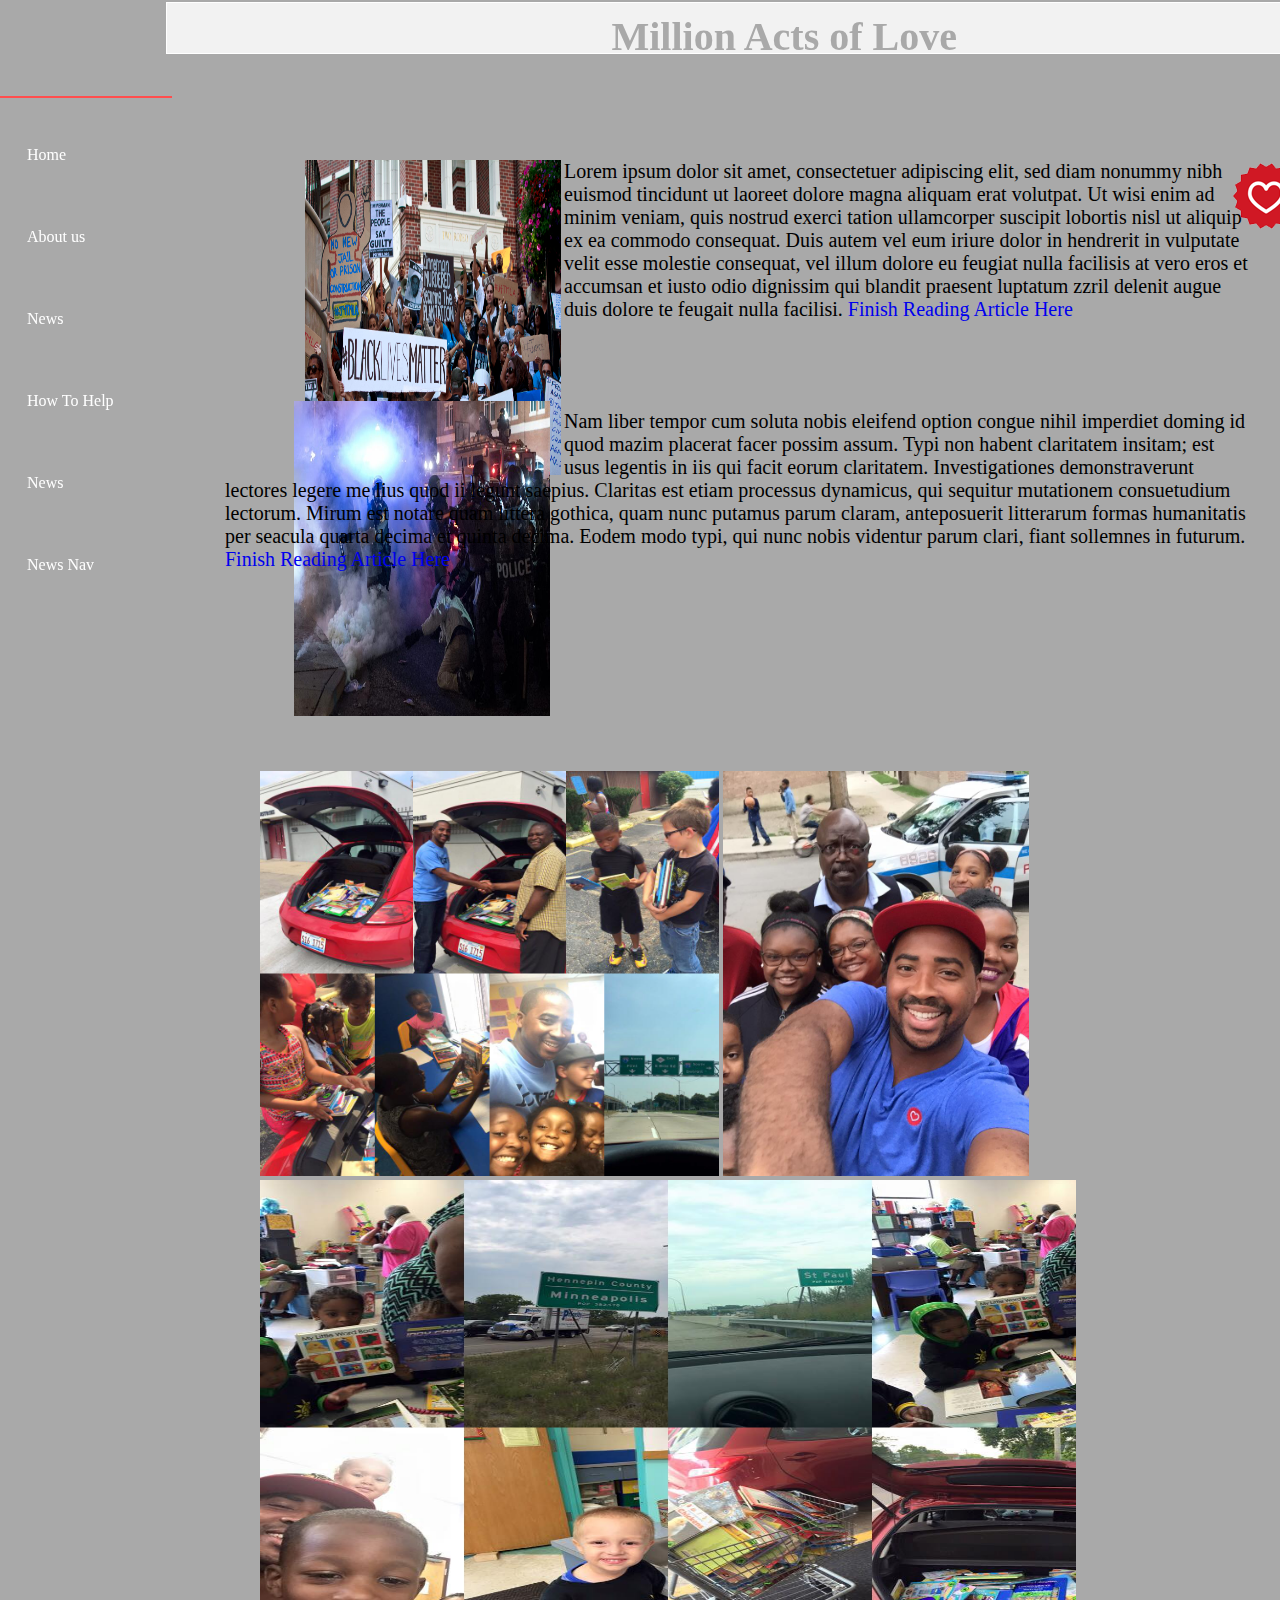
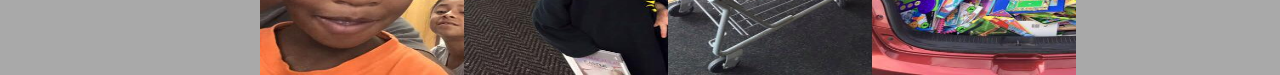
<file: team.html>
<html>

<head>
    <link rel="shortcut icon" href="images/favicon.ico" type="image/x-icon">
    <link rel="stylesheet" href="styles/styles.css" type="text/css">
</head>
<header>
    
    <h1 class="word">Million Acts of Love</h1>
</header>
<img class="heart" src="images/heart.png">

<body class="gray">
    <main>

        <div class="pink">
            <ul>
                <li><a href="index.html">Home</a></a>
                </li>
                <li><a href="about.html" class="active">About us</a></li>
                <li><a href="team.html">News</a></li>
                <li><a href="help.html">How To Help</a></li>
                <li><a href="news.html">News</a></li>
                <li><a href="news3.html">News Nav</a></li>

                <li class="facebook"></li>
                <a href="https://www.facebook.com/loveyoungpeople" target="_blank">
                    <i class="fa fa-facebook" aria-hidden="true"></i>
                </a>

                <a href="https://www.twitter.com/loveyoungpeople" .target="_blank">
                    <i class="fa fa-twitter" aria-hidden="true"></i>
                </a>

                <a href="https://www.instagram.com/loveyoungpeople/">
                    <i class="fa fa-instagram" aria-hidden="true"></i>
                </a>

                <a href="http://millionactsoflove.org/contact/">
                    <i class="fa fa-envelope-o" aria-hidden="true"></i>
                </a>

                <a href="https://www.youtube.com/user/Communigize/videos" target="_blank">
                    <i class="fa fa-youtube" aria-hidden="true"></i>
                </a>
        </div>
    </main>


    <div class="main-content">
        <img class="f2" src="images/matter.jpg" width="25%" height="35%" align="left">
        


        <p class="m"> Lorem ipsum dolor sit amet, consectetuer adipiscing elit, sed diam nonummy nibh euismod tincidunt ut laoreet dolore magna aliquam erat volutpat. Ut wisi enim ad minim veniam, quis nostrud exerci tation ullamcorper suscipit lobortis nisl ut aliquip
            ex ea commodo consequat. Duis autem vel eum iriure dolor in hendrerit in vulputate velit esse molestie consequat, vel illum dolore eu feugiat nulla facilisis at vero eros et accumsan et iusto odio dignissim qui blandit praesent luptatum zzril
            delenit augue duis dolore te feugait nulla facilisi.     
            <a class="me1" href="http://millionactsoflove.org/">Finish Reading Article Here</a></p>
<img class="f1" src="images/f1.jpg" width="25%" height="35%" align="left">


            <p class="mm">
                <br>
                <br>
                <br>
                
                
                Nam liber tempor cum soluta nobis eleifend option congue nihil imperdiet doming id quod mazim placerat facer possim assum. Typi non habent claritatem insitam; est usus legentis in iis qui facit eorum claritatem. Investigationes demonstraverunt lectores
                legere me lius quod ii legunt saepius. Claritas est etiam processus dynamicus, qui sequitur mutationem consuetudium lectorum. Mirum est notare quam littera gothica, quam nunc putamus parum claram, anteposuerit litterarum formas humanitatis
                per seacula quarta decima et quinta decima. Eodem modo typi, qui nunc nobis videntur parum clari, fiant sollemnes in futurum. <a class="me" href="http://millionactsoflove.org/">Finish Reading Article Here</a></p>
                </div>
<div class="img-content">
            <img class="w1" src="images/w1.jpg" width="45%" height="45%">
            <img class="w3" src="images/w3.jpg" width="30%" height="45%">
            <img class="w2" src="images/w2.jpg" width="80%" height="55%">
    </div>


</body>

</html>
</file>
<file: styles/styles.css>
body {
    background-color:;
    background-attachment:fixed;
    margin:0;
    @keyframes slidy {
 
}

}
main{
    margin-top:;
}
 .place {
    width:75%;
    position:absolute;
    left:10%;
}

.dev{
    width:5%;
    height:40%;
    position:absolute;
    left:;
    top:0px;
    
}
.divi{
    width:%;
    height:40%;
    position:absolute;
    left:85%;
    top:0px;
    
}

ul {
    list-style-type: none;
    position:absolute;
    padding: 1;
    width: 170px;
    background-color:#ff4d4d;
    height:100%;
    z-index: 1;
    top:0;
}
.dit{
    
    width:70%;
    height:50%;
    position:relative;
    top:35px;
    left:11%;
    display: block;
    margin:2%;
}
.holdit:hover{
    opacity:0.5;
}

li a {
    display: block;
    color: white;
    padding: 15px 26px;
    text-decoration: none;
    margin-top:20%;
    
    
}

/* Change the link color on hover */
li a:hover {
    background-color: black ;
    opacity:0.5;
    color: white;
}
.red{
  float:left;
  top:0px;
  left:0px;
  background-color:#ff4d4d;
  width:12.5%;
}

.pink{
    position: fixed;
    margin-top: -80px;
}
.hol {
    width:28%;
    height:30%;
   position:relative;
   left:13%;
   top:0px;
    display:inline-block;
    margin-top:36%;
    z-index:1;
}

.holdit{
    display:block;
    width:10;
}
/*aside{*/
/*    position:relative;*/
/*    top:10%;*/
/*   display:inline-block;*/
/*}*/

.frame{
    margin:auto;
    display:block;
    
}
/*footer{*/
/*    border:1px solid red;*/
/*    color:white;*/
/*    height:120px;*/
/*    width:80%;*/
/*    position:relative;*/
/*    left:15%;*/
/*    background-color:red;*/
    
/*}*/

.heart {
    z-index: 1;
    position:fixed;
    margin-left: 1230px;
}


.framee{
    margin-top:4%;
    display:inline-block;
    position:absolute;
    left:13%;
    top:0px;
    
}
   .videowrapper {
	position: relative;
	padding-bottom: 56.25%; /* 16:9 */
	padding-top: 25px;
	height: 0;
  
}
.videowrapper iframe {
	position: absolute;
	top: 0;
	left: 0;
	width: 100%;
	height: 100%;
}
header{
    position:fixed;
    left:13%;
    width:85%;
    background-color:#f2f2f2;
    top:2px;
    height:10px;
    color:white;
    padding:20;
    z-index:1;
    border: 1px solid ;
   
}


.word{
    color:darkgray;
    position:absolute;
    right:30%;
    font-size:40px;
    margin-top: -10;
    
    
    
}

.helps {
    margin-left: 176px;
    margin-top: 20px;
    background-attachment: fixed;
}



.ee {
    width: 700px;
    margin-left: 20%;
}

.oo {
    width:100;
    margin-left:230px;
}

.ol {
    width: 530px;
    margin-left: 178px;
    margin-top: 20px;
    height: 370px;
}

.op {
    width: 530px;
    height: 370px;
    margin-top: -389px;
    margin-left: 780px;
}




.p1 {
    background-clip:white;
    width: 0%;
    margin-left:345px;
    margin-top: 40px;
    margin-bottom: ;
}

.p2 {
    background-clip: white;
    width: 0%;
    margin-left: 55%;
    margin-top: -110px;
    height: 130px;
    margin-bottom:55px;
}

.p3 {
    background-clip: white;
    width: 0%;
    margin-left: 70%;
    margin-top: -11%;
    height: 130px;
}

.kids {
  background-color: darkgray;
}

.aa {
  font-size: 20px;
  margin-left: 200px;
}

.m {
  font-size: 20px;
  /*margin-left: 700px;*/
  /*margin-bottom: -450px;*/
}

.mm {
  font-size: 20px;
  /*margin-left: 700px;*/
}

active {
  font-weight:border;
  color: white;
}


.william{
  width:70%;
  height:70%;
  float:right;
  margin-bottom:100px;
  
}

.f1{
    
  margin-left: -270px;
  display:block;
  margin-top: 60px;
}

.f1:hover {
     width: 400px;
  height: auto;
  -webkit-transition: .3s ease-in-out;
  transition: .3s ease-in-out;
  
}

.f2:hover {
    width:400px;
    height: auto;
  -webkit-transition: .3s ease-in-out;
  transition: .3s ease-in-out;
  
}
 
 .f2 {
   margin-left: 80px;
   /*margin-top: -320px;*/
 }
 
 
 
 .gray {
     background-color: darkgray;
 }
 
 .img-content{
     display:block;
     margin-top:200px;
     margin-left:260;
 }
 
 .main-content{
     margin-top: 10em;
     width: 80%;
     margin-left:225;
 }
 .me:hover {
     line-height: 2em;
     color: red;
     text-decoration: none;
     position: relative;
     display: inline-block;
     padding: -9 10px;
     background: grey;
     transition: transform 0.4s background 0.4s;
     -webkit-transform-style: preserve-3d
 }
 

 
 .lii{
     display:inline-block;
     position:relative;
     left:20%;
     margin:2%;
     border:2px solid red;
     background-color:maroon;
     
 }
 
 .me1:hover {
     line-height: 2em;
     color: red;
     text-decoration: none;
     position: relative;
     display: inline-block;
     padding: -9 10px;
     background: grey;
     transition: transform 0.4s background 0.4s;
     -webkit-transform-style: preserve-3d
 }

.new{
    font-size:40%;
    position:absolute;
    left:100px;
    
}
.link{
   
    color:white;
    border:2px solid red;
    background-color:red;
    width:100%;
    text-decoration:none;
}
 


.image { 
   position: relative; 
   width: 100%; /* for IE 6 */
   
}

h2 { 
   position: absolute; 
   top: 45%; 
   left: 30%; 
   width: 100%; 
   color:white;
}
h3{
    position:absolute;
    top:85%;
    left:30%;
    width:100%;
    color:white;
}
 .fa{
     padding:2%;
     font-size:800%;
     background-color:lightgray;
     top: 90%;
    
     width:10%;
     color:black;
     z-index:5;
}
 a{
     text-decoration:none;
     
 }
 .fa-facebook{
     color:red;
     font-size:400px;
     background-color: transparent;
     width:20px;
     float:left;
     Position:absolute;
     top:50%;
     margin-left:7%;
     margin-top:-28px;
     z-index: 1;
    
 }
 .fa-instagram{
     color:red;
     font-size:400px;
     margin-top:-46px;
     width:20px;
     background-color: transparent;
    float:left;
    position:absolute;
    margin-left:9%;
    z-index: 1;
}
 
 .fa-twitter{
  color:red;
  margin-top: -47px;
  margin-left: 25px;
  font-size:400px;
  background-color: transparent;
  position:absolute;
  width:20px;
  z-index:1;
 }
 
 .fa-envelope-o{
     color:red;
     font-size:400px;
     margin-top: -47px;
     margin-left: -15px;
     background-color: transparent;
     position:absolute;
     width:20px;
     z-index: 1;
}
 
.fa-youtube{
    color:red;
    margin-top: -25px;
    font-size:400px;
    background-color:transparent;
    width:20px;
    z-index:1;
}

 .content{
     margin-left:200px;
     margin-top:2%;
 }
.william {
    width: 290px;
    border: 25px solid white;
    float:left;
    margin-bottom: 170px;
    
    
}
 #box{
    width: 100%;
}

img#image {
    float: right;
}   

/*img {*/
/*    position: absolute;*/
/*    left: 0px;*/
/*    top: 0px;*/
/*    z-index: -1;*/
/*}*/
.imgg{
     position: absolute;
    left: 0px;
    top: 0px;
    z-index: -1;
}

ul.topnav {
    list-style-type: none;
    margin: 0;
    padding: 0;
    overflow: hidden;
    background-color: red;
}

/* Float the list items side by side */
ul.topnav li {float: left;}

/* Style the links inside the list items */
ul.topnav li a {
    display: inline-block;
    color: black;
    text-align: center;
    padding: 14px 16px;
    text-decoration: none;
    transition: 0.3s;
    font-size: 17px;
}

/* Change background color of links on hover */
ul.topnav li a:hover {background-color: white;}

/* Hide the list item that contains the link that should open and close the topnav on small screens */
ul.topnav li.icon {display: none;}
@media screen and (max-width:680px) {
  ul.topnav li:not(:first-child) {display: none;}
  ul.topnav li.icon {
    float: right;
    display: inline-block;
  }
}

/* The "responsive" class is added to the topnav with JavaScript when the user clicks on the icon. This class makes the topnav look good on small screens */
@media screen and (max-width:680px) {
  ul.topnav.responsive {position: relative;}
  ul.topnav.responsive li.icon {
    position: absolute;
    right: 0;
    top: 0;
  }
  ul.topnav.responsive li {
    float: none;
    display: inline;
  }
  ul.topnav.responsive li a {
    display: block;
    text-align: left;
  }
}
</file>
